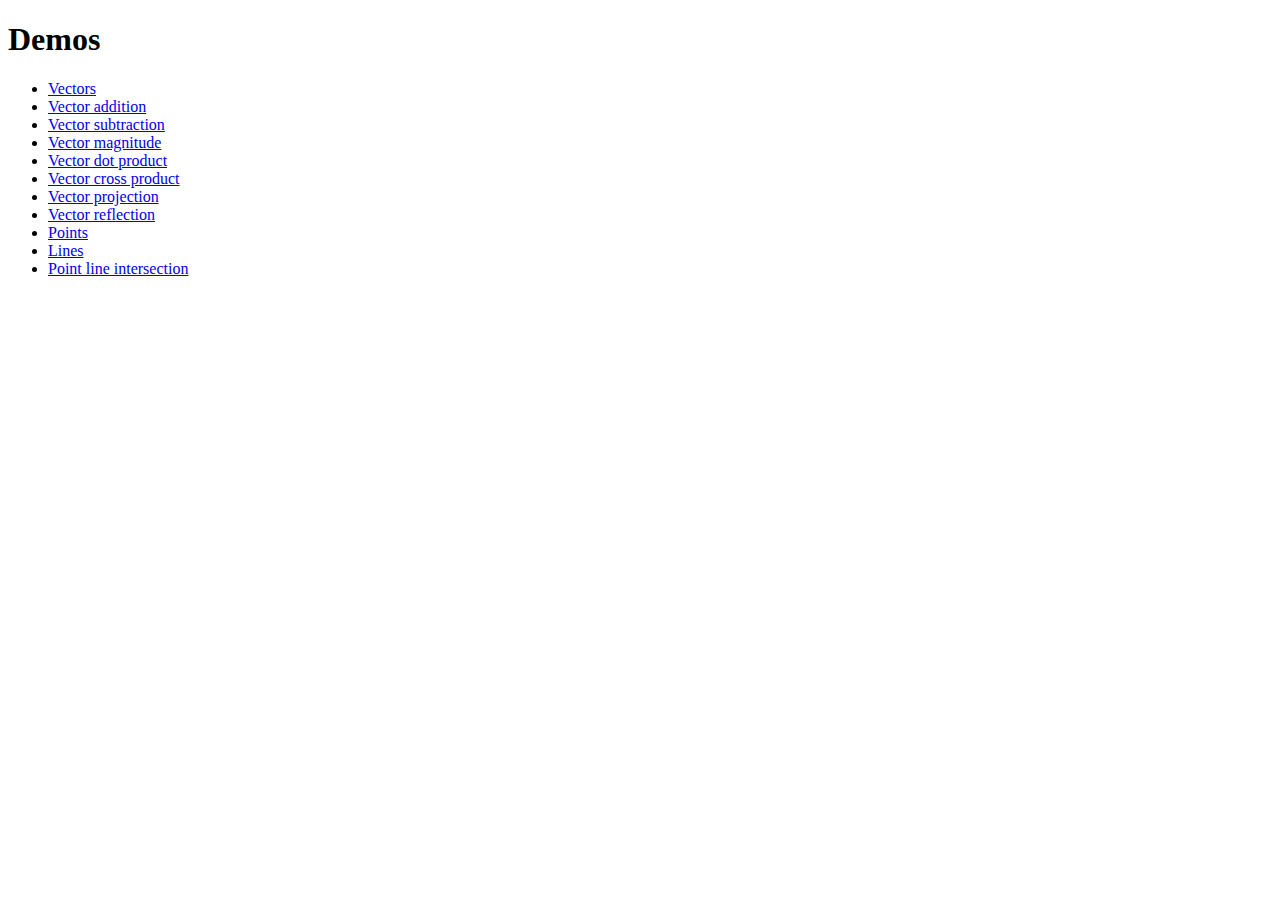
<file: index.html>
<!DOCTYPE html>
<html>
	<head>
		<title> Graphics guide demos </title>
	</head>
	<body>
		<h1> Demos </h1>
		<ul>
			<li><a href="vector0.html">Vectors</a></li>
			<li><a href="vector_add.html">Vector addition</a></li>
			<li><a href="vector_sub.html">Vector subtraction</a></li>
			<li><a href="vector_mag.html">Vector magnitude</a></li>
			<li><a href="vector_dot.html">Vector dot product</a></li>
			<li><a href="vector_cross.html">Vector cross product</a></li>
			<li><a href="vector_projection.html">Vector projection</a></li>
			<li><a href="vector_reflection.html">Vector reflection</a></li>
			<li><a href="points.html">Points</a></li>
			<li><a href="lines.html">Lines</a></li>
			<li><a href="point_line_intersection.html">Point line intersection</a></li>
		</ul>
	</body>
</html>
</file>
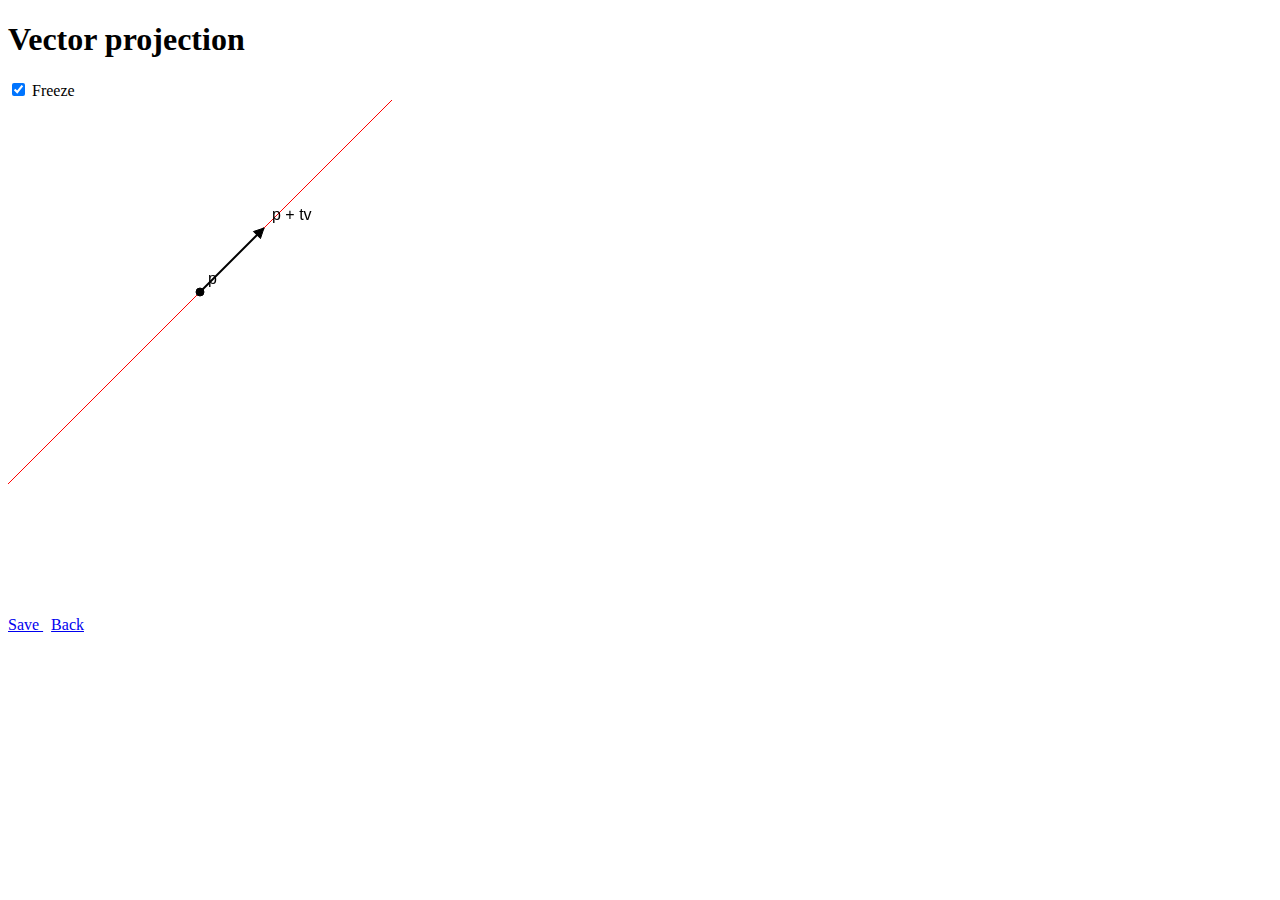
<file: lines.html>
<!DOCTYPE html>
<html>
	<head>
		<title> Graphics guide demos </title>
		<script src="common.js"></script>
		<script>
			let p = new vec2(256.0, 128.0);
			let p1 = new vec2(192.0, 192.0);

			demo.drag_control.draggables.push(new draggable((pos) => { }, (pos) => { },
				(pos) => { p = pos.copy(); }, new circle_hit_shape(p, 6.0)));

			demo.drag_control.draggables.push(new draggable((pos) => { }, (pos) => { },
			 (pos) => { p1 = pos.copy(); }, new circle_hit_shape(p1, 6.0)));

			demo.on_draw.push((c, frozen) =>
			{
				const v = vec2.sub(p, p1);

				const l0 = new line2(p1, v);

				const arw = new arrow2(p1, p);

				const po0 = new point2(p);

				let red_style = default_style.copy();
				red_style.stroke_style = "#FF0000";
				red_style.fill_style = "#FF0000";
				red_style.line_width = 1.0;

				line2.draw(c, l0, -512.0, 512.0, red_style);
				arrow2.draw(c, arw, default_style);

				c.font = "16px sans-serif";
				c.fillText('p', p1.x + 8.0, p1.y - 8.0);
				c.fillText('p + tv', p.x + 8.0, p.y - 8.0);
			});
		</script>
	</head>
	<body>
		<h1> Vector projection </h1>
		<input type="checkbox" id="freeze-check" name="freeze" checked>
		<label for="freeze">Freeze</label>
		<div>
			<canvas id="canv" width=512 height=512> Canvas not supported </canvas>
		</div>
		<a href='#' id="save-button"> Save </a>&nbsp;
		<a href='index.html'> Back </a>

	</body>
</html>
</file>
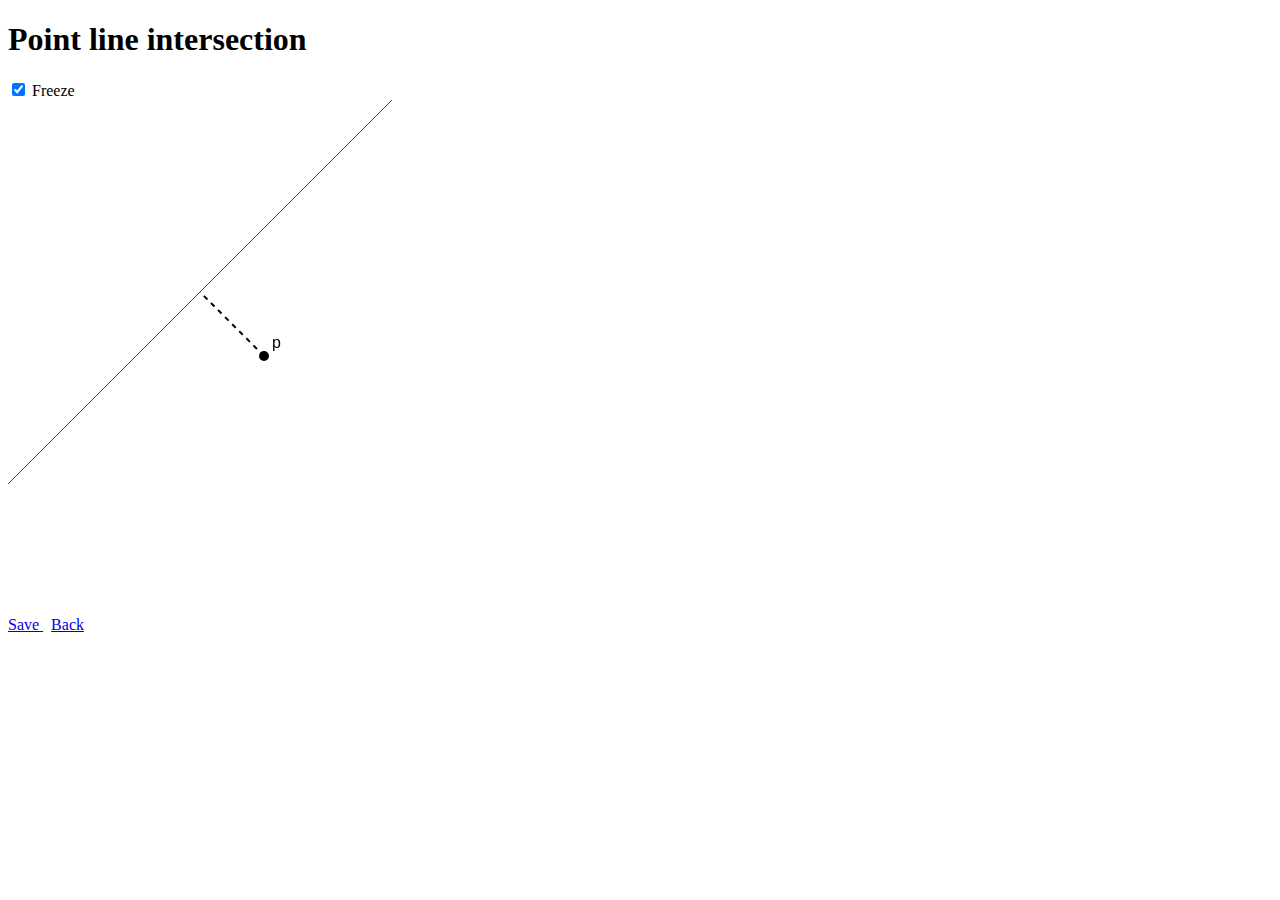
<file: point_line_intersection.html>
<!DOCTYPE html>
<html>
	<head>
		<title> Graphics guide demos </title>
		<script src="common.js"></script>
		<script>
			let p = new vec2(256.0, 128.0);
			let p1 = new vec2(192.0, 192.0);
			let p2 = new vec2(256.0, 256.0);

			make_draggable_point(demo.drag_control, p);
			make_draggable_point(demo.drag_control, p1);
			make_draggable_point(demo.drag_control, p2);

			demo.on_draw.push((c, frozen) =>
			{
				const v = vec2.sub(p, p1);

				const l0 = new line2(p1, v);
				
				const v1 = vec2.project(vec2.sub(p2, p1), vec2.normalize(v));
				const p3 = vec2.add(p1, v1);

				const po0 = new point2(p);

				const pt0 = new point2(p);
				const pt1 = new point2(p1);
				const pt2 = new point2(p2);

				const ls0 = new line_seg2(p2, p3);

				let red_style = default_style.copy();
				red_style.stroke_style = "#FF0000";
				red_style.fill_style = "#FF0000";
				red_style.line_width = 1.0;

				line2.draw(c, l0, -512.0, 512.0, red_style);

				let dashed_style = default_style.copy();
				dashed_style.line_dash = [5.0];
				line_seg2.draw(c, ls0, dashed_style);

				if(!frozen)
				{
					point2.draw(c, pt0, default_style);
					point2.draw(c, pt1, default_style);
				}

				point2.draw(c, pt2, default_style);

				c.font = "16px sans-serif";
				c.fillText('p', p2.x + 8.0, p2.y - 8.0);
			});
		</script>
	</head>
	<body>
		<h1> Point line intersection </h1>
		<input type="checkbox" id="freeze-check" name="freeze" checked>
		<label for="freeze">Freeze</label>
		<div>
			<canvas id="canv" width=512 height=512> Canvas not supported </canvas>
		</div>
		<a href='#' id="save-button"> Save </a>&nbsp;
		<a href='index.html'> Back </a>
	</body>
</html>
</file>
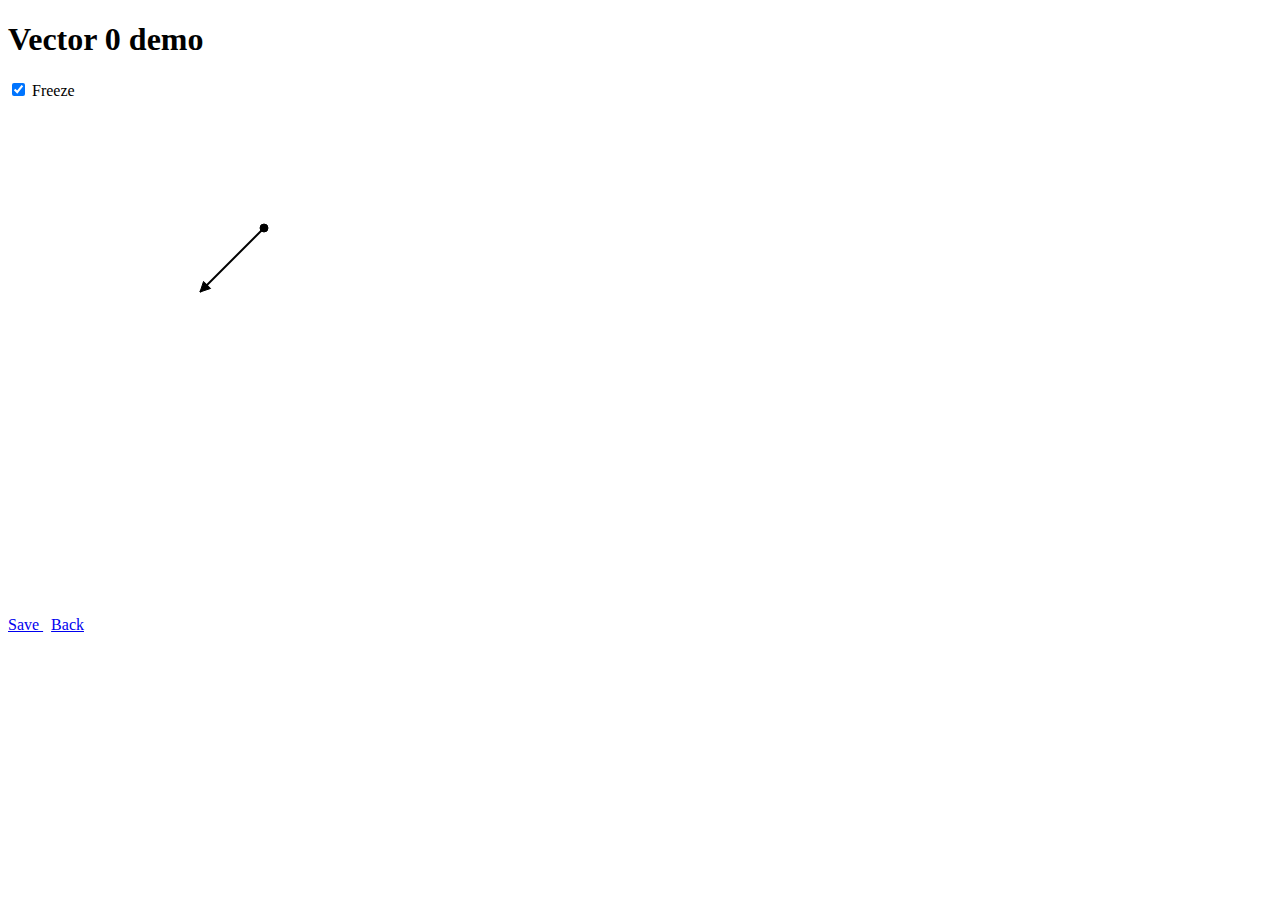
<file: vector0.html>
<!DOCTYPE html>
<html>
	<head>
		<title> Graphics guide demos </title>
		<script src="common.js"></script>
		<script>
			p = new vec2(256.0, 128.0);
			p1 = new vec2(192.0, 192.0);

			demo.drag_control.draggables.push(new draggable((pos) =>
			{
			}, (pos) =>
			{
			}, (pos) =>
			{
				p = pos.copy();
			}, new circle_hit_shape(p, 6.0)));

			demo.drag_control.draggables.push(new draggable((pos) => { }, (pos) => { },
			 (pos) =>
			{
				p1 = pos.copy();
			}, new circle_hit_shape(p1, 6.0)));

			demo.on_draw.push((c, freeze) =>
			{
				const arw = new arrow2(p, p1);

				arrow2.draw(c, arw, default_style);

			});
		</script>
	</head>
	<body>
		<h1> Vector 0 demo </h1>
		<input type="checkbox" id="freeze-check" name="freeze" checked>
		<label for="freeze">Freeze</label>
		<div>
			<canvas id="canv" width=512 height=512> Canvas not supported </canvas>
		</div>
		<a href='#' id="save-button"> Save </a>&nbsp;
		<a href='index.html'> Back </a>
	</body>
</html>
</file>
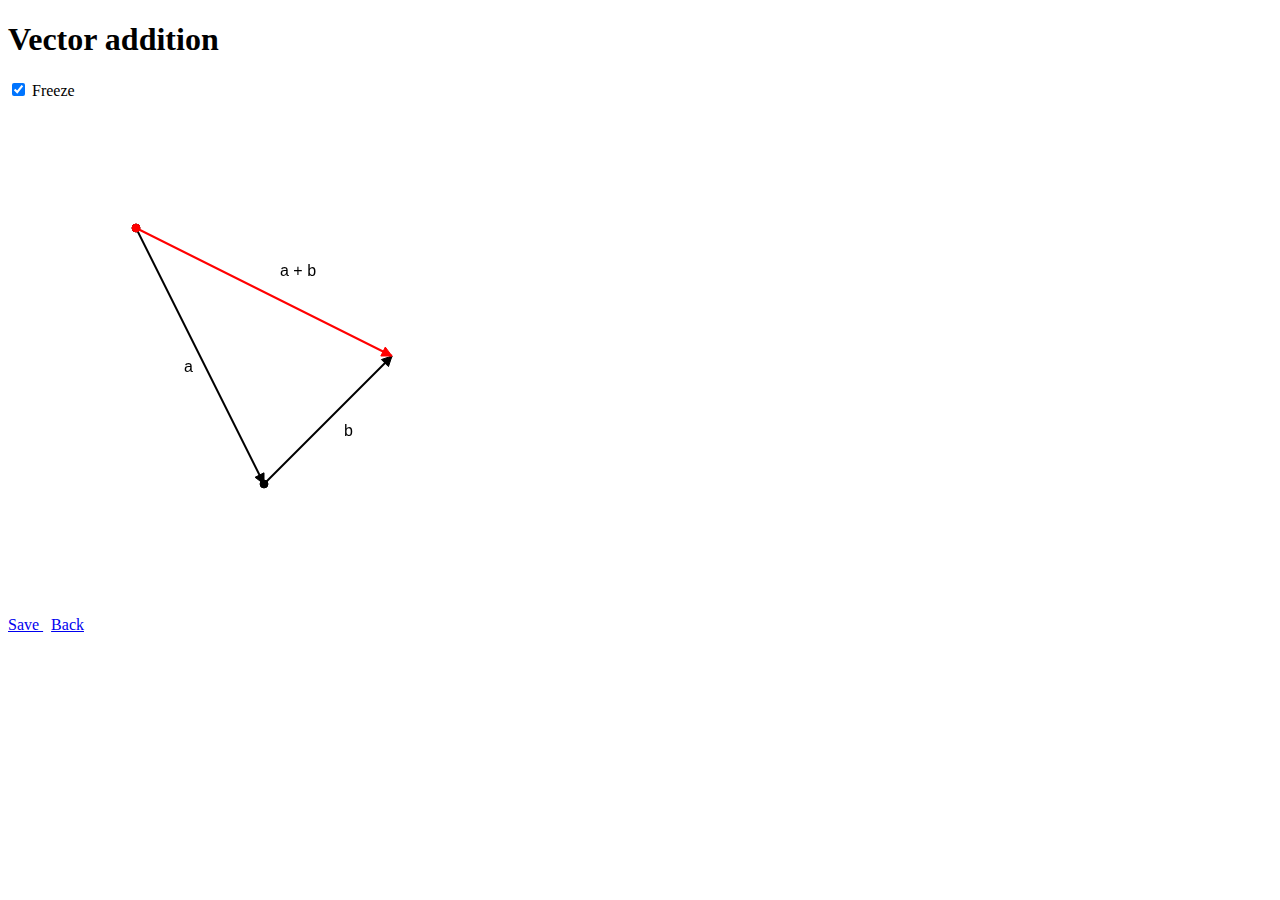
<file: vector_add.html>
<!DOCTYPE html>
<html>
	<head>
		<title> Graphics guide demos </title>
		<script src="common.js"></script>
		<script>
			let p0 = new vec2(128.0, 128.0);
			let p1 = new vec2(256.0, 384.0);
			let p2 = new vec2(384.0, 256.0);

			make_draggable_point(demo.drag_control, p0);
			make_draggable_point(demo.drag_control, p1);
			make_draggable_point(demo.drag_control, p2);

			demo.on_draw.push((c) =>
			{
				const arw = new arrow2( p0, p1);
				const arw1 = new arrow2( p1, p2);
				const arw2 = new arrow2( p0, p2);

				arrow2.draw(c, arw, default_style);
				arrow2.draw(c, arw1, default_style);

				let red_style = default_style.copy();
				red_style.stroke_style = '#FF0000';
				red_style.fill_style = '#FF0000';

				arrow2.draw(c, arw2, red_style);

				const m0 = vec2.add(vec2.midpoint(p0, p1), new vec2(-16.0, 16.0));
				const m1 = vec2.add(vec2.midpoint(p1, p2), new vec2(16.0, 16.0));
				const m2 = vec2.add(vec2.midpoint(p0, p2), new vec2(16.0, -16.0));

				c.font = "16px sans-serif";
				c.fillText('a', m0.x, m0.y);
				c.fillText('b', m1.x, m1.y);
				c.fillText('a + b', m2.x, m2.y);
			});
		</script>
	</head>
	<body>
		<h1> Vector addition </h1>
		<input type="checkbox" id="freeze-check" name="freeze" checked>
		<label for="freeze">Freeze</label>
		<div>
			<canvas id="canv" width=512 height=512> Canvas not supported </canvas>
		</div>
		<a href='#' id="save-button"> Save </a>&nbsp;
		<a href='index.html'> Back </a>
	</body>
</html>
</file>
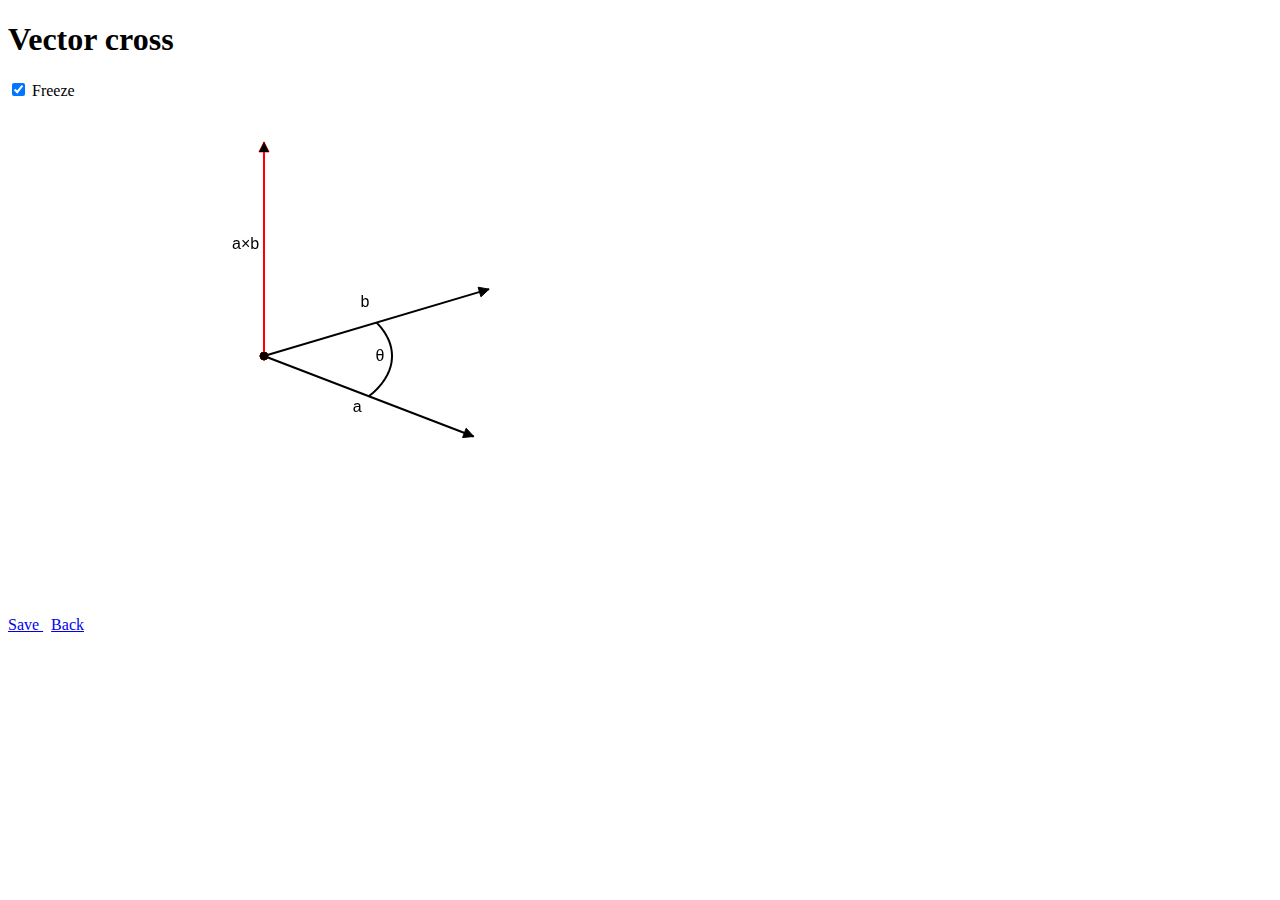
<file: vector_cross.html>
<!DOCTYPE html>
<html>
	<head>
		<title> Graphics guide demos </title>
		<script src="common.js"></script>
		<script>
			const x_basis = vec3.normalize(new vec3(1.0, 0.7, 0.0));
			const y_basis_temp = vec3.normalize(new vec3(0.0, 0.8, 1.0));
			const z_basis = vec3.normalize(vec3.cross(x_basis, y_basis_temp));
			const y_basis = vec3.cross(x_basis, z_basis);

			const view = new view_transform(
				mat3.from_rows(x_basis, y_basis, z_basis),
				new vec3(256.0, 256.0, 0.0),
				new mat3());

			let p0 = new vec3(0.0, 0.0, 0.0);
			let v0 = new vec3(1.0, 0.0, 0.0);
			let v1 = vec3.normalize(new vec3(0.5, 1.0, 0.0));
			let v2 = vec3.normalize(vec3.cross(v0, v1));

			let p1 = vec3.add(p0, vec3.scale(v0, 256.0));
			let p2 = vec3.add(p0, vec3.scale(v1, 256.0));
			let p3 = vec3.add(p0, vec3.scale(v2, 256.0));

			const recompute = () =>
			{	
				v0 = vec3.normalize(vec3.sub(p1, p0));
				v1 = vec3.normalize(vec3.sub(p2, p0));
				v2 = vec3.normalize(vec3.cross(v0, v1));
				p3 = vec3.add(p0, vec3.scale(v2, 256.0));
			};

			let p0_anchor = view.project(p0);
			let p1_anchor = view.project(p1);
			let p2_anchor = view.project(p2);

			demo.drag_control.draggables.push(new draggable((pos) =>
			{
			}, (pos) =>
			{
			}, (pos) =>
			{
				const diff = vec2.sub(pos, p0_anchor);
				p0_anchor.x = pos.x;
				p0_anchor.y = pos.y;
				const diff_view = view.deorient(new vec3(diff.x, diff.y, 0.0));
				p0.x += diff_view.x;
				p0.y += diff_view.y;
				p0.z += diff_view.z;
				recompute();
				
			}, new circle_hit_shape(p0_anchor, 6.0)));

			demo.drag_control.draggables.push(new draggable((pos) =>
			{
			}, (pos) =>
			{
			}, (pos) =>
			{
				const diff = vec2.sub(pos, p1_anchor);
				p1_anchor.x = pos.x;
				p1_anchor.y = pos.y;
				const diff_view = view.deorient(new vec3(diff.x, diff.y, 0.0));
				p1.x += diff_view.x;
				p1.y += diff_view.y;
				p1.z += diff_view.z;
				recompute();
				
			}, new circle_hit_shape(p1_anchor, 6.0)));

			demo.drag_control.draggables.push(new draggable((pos) =>
			{
			}, (pos) =>
			{
			}, (pos) =>
			{
				const diff = vec2.sub(pos, p2_anchor);
				p2_anchor.x = pos.x;
				p2_anchor.y = pos.y;
				const diff_view = view.deorient(new vec3(diff.x, diff.y, 0.0));
				p2.x += diff_view.x;
				p2.y += diff_view.y;
				p2.z += diff_view.z;
				recompute();
				
			}, new circle_hit_shape(p2_anchor, 6.0)));

			demo.on_draw.push((c) =>
			{

				const poly0 = poly_3.arc_between(
					vec3.sub(vec3.midpoint(p0, p1), p0),
					vec3.sub(vec3.midpoint(p0, p2), p0),
					p0,
					40
					);

				const poly1 = poly_3.arc_between(
					new vec3(0.0, 0.0, 128.0),
					new vec3(0.0, 128.0, 0.0),
					new vec3(0.0, 0.0, 0.0),
					40
					);

				const arw = new arrow2(p0, p1);
				const arw1 = new arrow2(p0, p2);
				const arw2 = new arrow3(p0, p3);

				const ang = angle2.from_points(p1, p0, p2);

				let red_style = default_style.copy();
				red_style.stroke_style = '#FF0000';

				arrow3.draw(c, view, arw, default_style);
				arrow3.draw(c, view, arw1, default_style);
				arrow3.draw(c, view, arw2, red_style);

				poly_3.draw(c, view, poly0, default_style);

				const m0 = view.project(vec3.midpoint(p0, p1));
				const m1 = view.project(vec3.midpoint(p0, p2));
				const m2 = view.project(vec3.midpoint(p0, p3));

				const theta_pos = view.project(vec3.add(p0, new vec3(80.0, 80.0, 0.0)));

				c.font = "16px sans-serif";
				c.fillText('a', m0.x - 16.0, m0.y + 16.0);
				c.fillText('b', m1.x - 16.0, m1.y - 16.0);
				c.fillText('a\u00D7b', m2.x - 32.0, m2.y);
				c.fillText('\u03B8', theta_pos.x, theta_pos.y + 16.0);
			});
		</script>
	</head>
	<body>
		<h1> Vector cross </h1>
		<input type="checkbox" id="freeze-check" name="freeze" checked>
		<label for="freeze">Freeze</label>
		<div>
			<canvas id="canv" width=512 height=512> Canvas not supported </canvas>
		</div>
		<a href='#' id="save-button"> Save </a>&nbsp;
		<a href='index.html'> Back </a>
	</body>
</html>
</file>
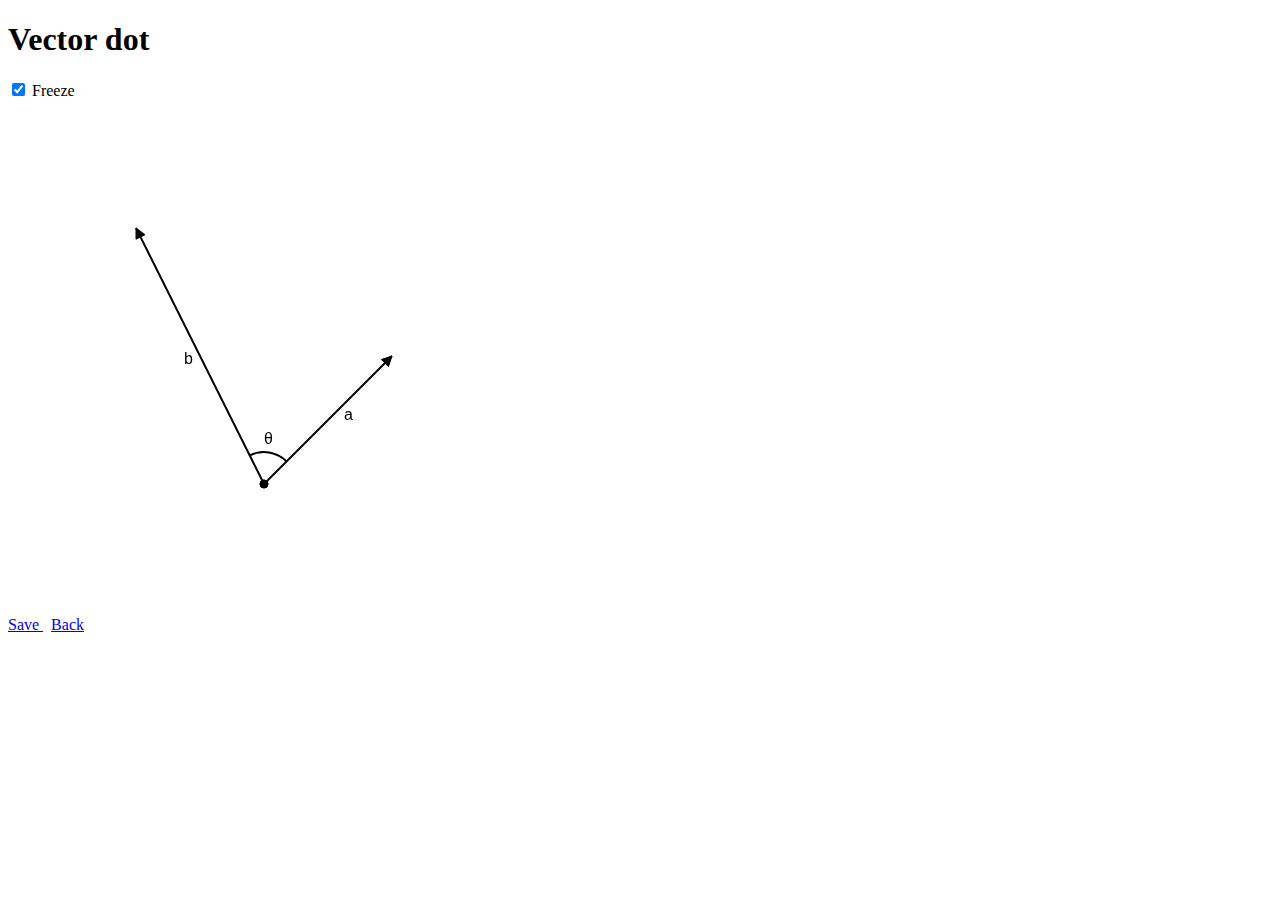
<file: vector_dot.html>
<!DOCTYPE html>
<html>
	<head>
		<title> Graphics guide demos </title>
		<script src="common.js"></script>
		<script>
			let p0 = new vec2(256.0, 384.0);
			let p1 = new vec2(384.0, 256.0);
			let p2 = new vec2(128.0, 128.0);

			make_draggable_point(demo.drag_control, p0);
			make_draggable_point(demo.drag_control, p1);
			make_draggable_point(demo.drag_control, p2);

			demo.on_draw.push((c) =>
			{
				const arw = new arrow2(p0, p1);
				const arw1 = new arrow2(p0, p2);

				const ang = angle2.from_points(p1, p0, p2);

				angle2.draw(c, ang, default_style);

				arrow2.draw(c, arw, default_style);
				arrow2.draw(c, arw1, default_style);

				const m0 = vec2.midpoint(p0, p1);
				const m1 = vec2.midpoint(p0, p2);

				c.font = "16px sans-serif";
				c.fillText('a', m0.x + 16.0, m0.y);
				c.fillText('b', m1.x - 16.0, m1.y + 8.0);
				c.fillText('\u03B8', p0.x, p0.y - 40.0);
			});
		</script>
	</head>
	<body>
		<h1> Vector dot </h1>
		<input type="checkbox" id="freeze-check" name="freeze" checked>
		<label for="freeze">Freeze</label>
		<div>
			<canvas id="canv" width=512 height=512> Canvas not supported </canvas>
		</div>
		<a href='#' id="save-button"> Save </a>&nbsp;
		<a href='index.html'> Back </a>
	</body>
</html>
</file>
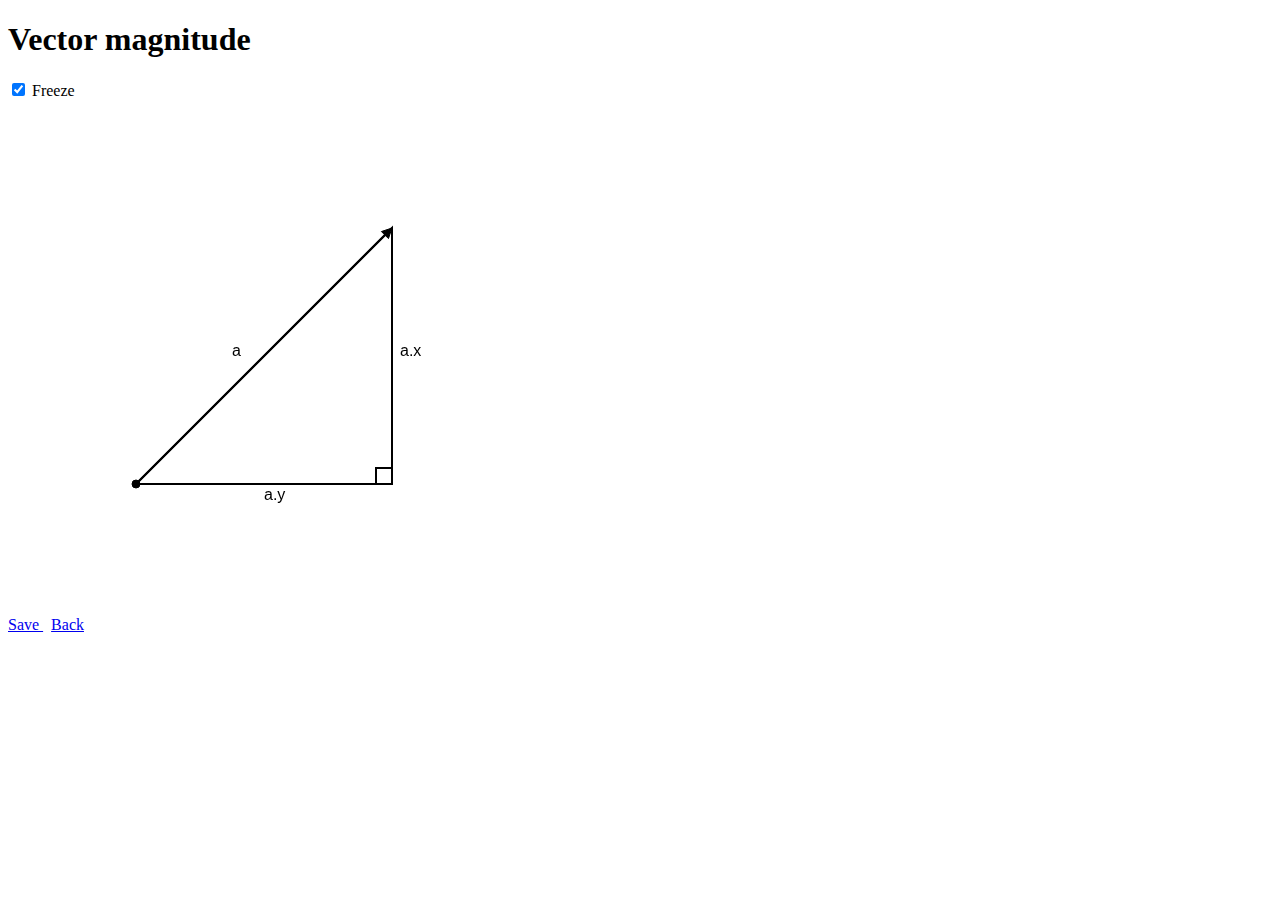
<file: vector_mag.html>
<!DOCTYPE html>
<html>
	<head>
		<title> Graphics guide demos </title>
		<script src="common.js"></script>
		<script>
			let p0 = new vec2(128.0, 384.0);
			let p1 = new vec2(384.0, 128.0);
			make_draggable_point(demo.drag_control, p0);
			make_draggable_point(demo.drag_control, p1);

			demo.on_draw.push((c) =>
			{
				const d = vec2.sub(p1, p0);
				const corner = vec2.add(p0, new vec2(d.x, 0.0));
				const tri = new right_triangle2(p0, new vec2(1.0, 0.0), d.x, d.y);
				const arw = new arrow2(p0, p1);

				right_triangle2.draw(c, tri, default_style);
				arrow2.draw(c, arw, default_style);

				const m0 = vec2.add(vec2.midpoint(p0, p1), new vec2(-16.0, 16.0));
				const m1 = vec2.midpoint(p1, corner);
				const m2 = vec2.midpoint(p0, corner);

				c.font = "16px sans-serif";
				c.fillText('a', m0.x - 16.0, m0.y - 16.0);
				c.fillText('a.x', m1.x + 8.0, m1.y);
				c.fillText('a.y', m2.x, m2.y + 16.0);
			});
		</script>
	</head>
	<body>
		<h1> Vector magnitude </h1>
		<input type="checkbox" id="freeze-check" name="freeze" checked>
		<label for="freeze">Freeze</label>
		<div>
			<canvas id="canv" width=512 height=512> Canvas not supported </canvas>
		</div>
		<a href='#' id="save-button"> Save </a>&nbsp;
		<a href='index.html'> Back </a>
	</body>
</html>
</file>
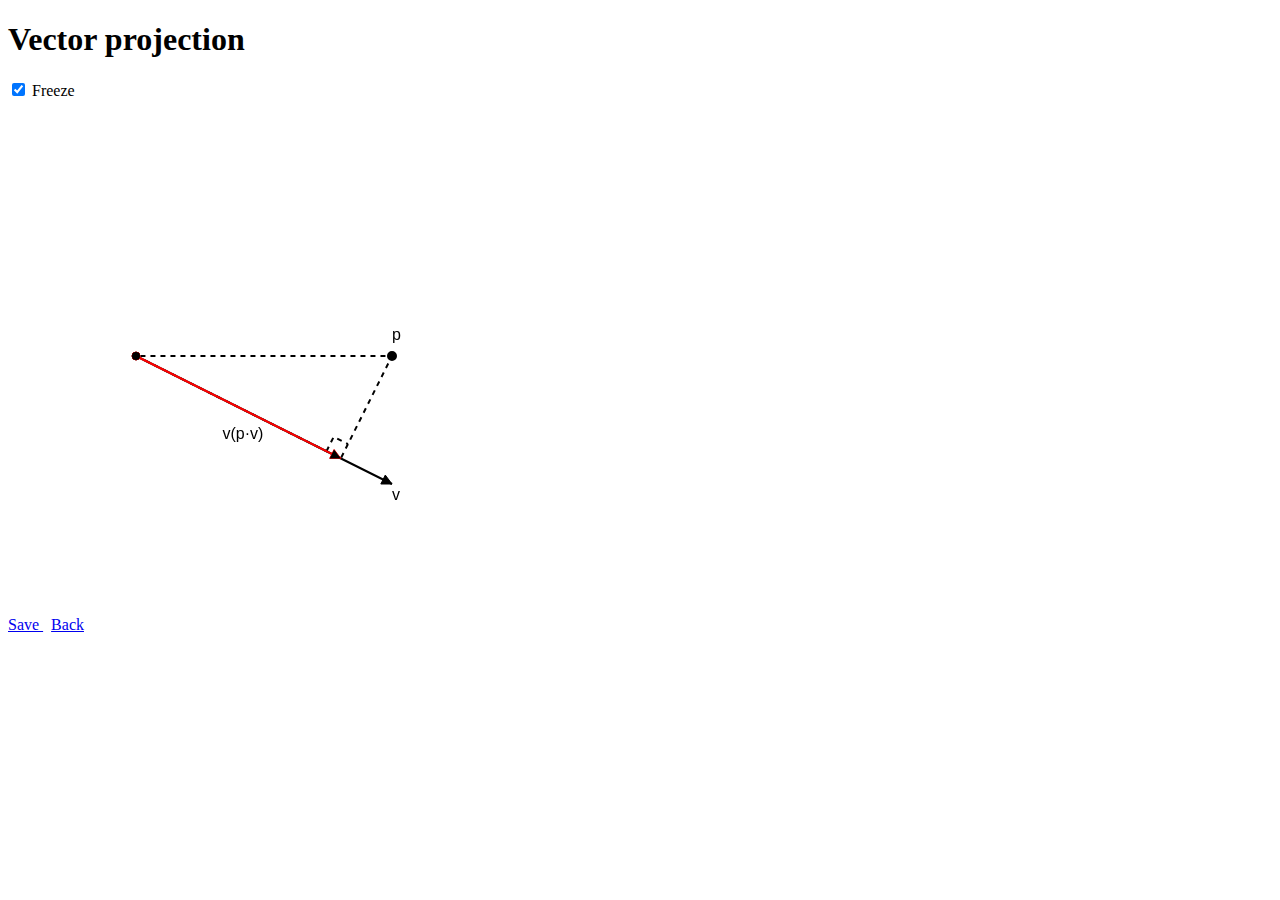
<file: vector_projection.html>
<!DOCTYPE html>
<html>
	<head>
		<title> Graphics guide demos </title>
		<script src="common.js"></script>
		<script>
			let p0 = new vec2(128.0, 256.0);
			let p1 = new vec2(384.0, 384.0);
			let p2 = new vec2(384.0, 256.0);

			make_draggable_point(demo.drag_control, p0);
			make_draggable_point(demo.drag_control, p1);
			make_draggable_point(demo.drag_control, p2);

			demo.on_draw.push((c) =>
			{

				const v0 = vec2.sub(p1, p0);
				const v1 = vec2.sub(p2, p0);

				const vp = vec2.project(v1, vec2.normalize(v0));

				const tri0 = new right_triangle2(p0,
						vec2.normalize(v0),
						vec2.length(vp),
						-vec2.length(vec2.sub(v1, vp)));
						
				const l0 = new line_seg2(p0, p2);
				const l1 = new line_seg2(vp, p2);

				const arw = new arrow2(p0, p1);
				const arw2 = new arrow2(p0, vec2.add(vp, p0));
				const point0 = new point2(p2);

				arrow2.draw(c, arw, default_style);
				point2.draw(c, point0, default_style);

				let dashed_style = default_style.copy();
				dashed_style.line_dash = [5.0];

				right_triangle2.draw(c, tri0, dashed_style);

				let red_style = default_style.copy();
				red_style.stroke_style = '#FF0000';	

				arrow2.draw(c, arw2, red_style);

				const m0 = vec2.midpoint(p0, vec2.add(vp, p0));

				c.font = "16px sans-serif";
				c.fillText('p', p2.x, p2.y - 16.0);
				c.fillText('v', p1.x, p1.y + 16.0);
				c.fillText('v(p\u00B7v)', m0.x - 16.0, m0.y + 32.0);
			});
		</script>
	</head>
	<body>
		<h1> Vector projection </h1>
		<input type="checkbox" id="freeze-check" name="freeze" checked>
		<label for="freeze">Freeze</label>
		<div>
			<canvas id="canv" width=512 height=512> Canvas not supported </canvas>
		</div>
		<a href='#' id="save-button"> Save </a>&nbsp;
		<a href='index.html'> Back </a>
	</body>
</html>
</file>
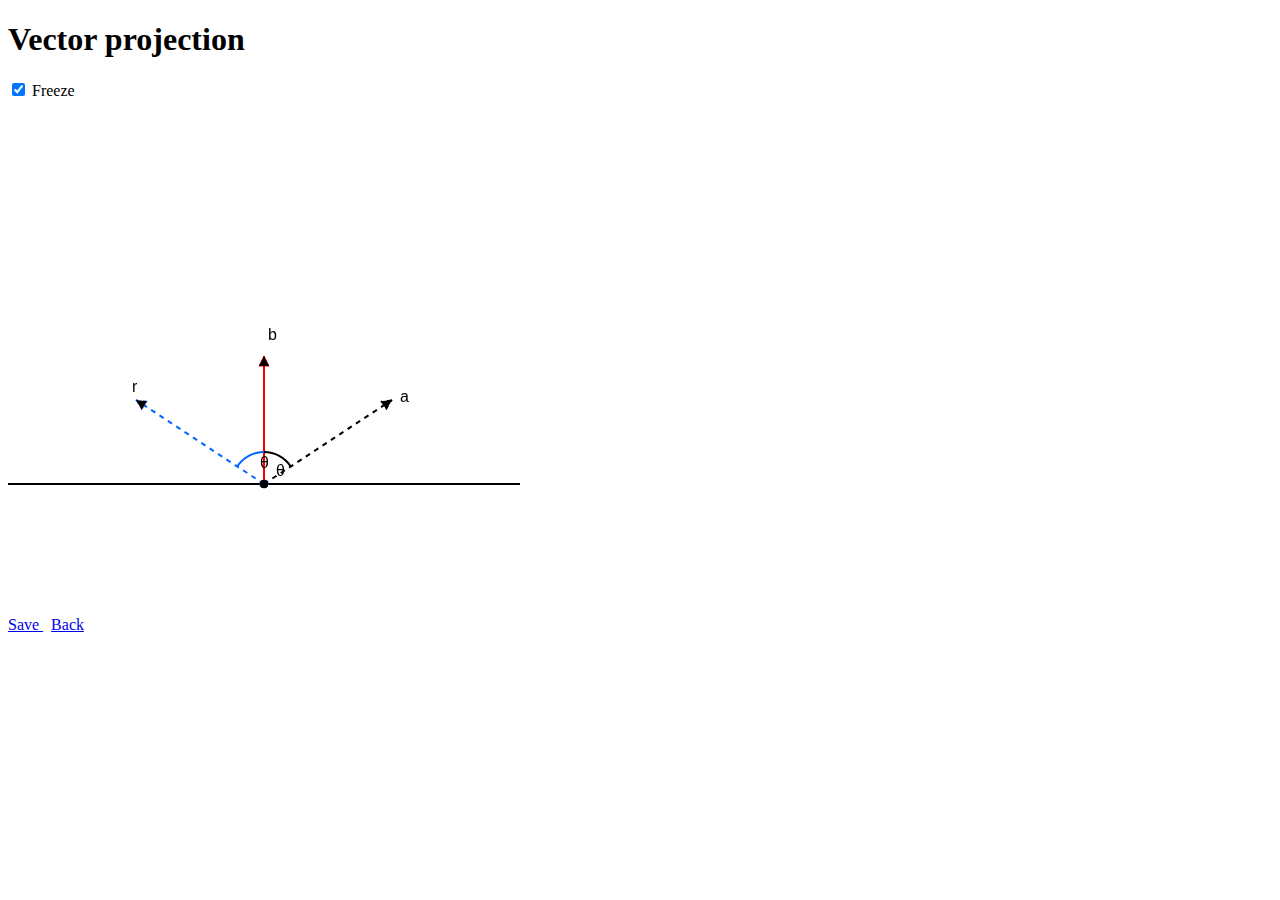
<file: vector_reflection.html>
<!DOCTYPE html>
<html>
	<head>
		<title> Graphics guide demos </title>
		<script src="common.js"></script>
		<script>
			let p3 = new vec2(256.0, 384.0);
			let p4 = new vec2(256.0, 256.0);
			let p5 = new vec2(384.0, 300.0);

			make_draggable_point(demo.drag_control, p3);
			make_draggable_point(demo.drag_control, p4);
			make_draggable_point(demo.drag_control, p5);

			demo.on_draw.push((c) =>
			{
				const v0 = vec2.normalize(vec2.sub(p4, p3));
				const v1 = vec2.rotate(v0,  -Math.PI / 2.0);

				let p0 = vec2.add(vec2.scale(v1, 256.0), p3);//new vec2(128.0, 256.0);
				let p1 = vec2.add(vec2.scale(v1, -256.0), p3);

				const v2 = vec2.normalize(vec2.sub(p5, p3));	
				const v3 = vec2.reflect(v2, v0);
				
				const p6 = vec2.add(p3, vec2.scale(v3, vec2.length(vec2.sub(p3, p5))));

				const l0 = new line_seg2(p0, p1);
				const arw0 = new arrow2(p3, p4);
				const arw1 = new arrow2(p3, p5);
				const arw2 = new arrow2(p3, p6);

				const ang0 = angle2.from_points(p5, p3, p4);
				const ang1 = angle2.from_points(p4, p3, p6);

				line_seg2.draw(c, l0, default_style);
				let red_style = default_style.copy();
				red_style.stroke_style = '#FF0000';	

				arrow2.draw(c, arw0, red_style);

				angle2.draw(c, ang0, default_style);
				
				let dashed_style = default_style.copy();
				dashed_style.line_dash = [5.0];

				arrow2.draw(c, arw1, dashed_style);

				let blue_style = default_style.copy();
				blue_style.stroke_style = '#0066FF';

				let dashed_blue_style = dashed_style.copy();
				dashed_blue_style.stroke_style = '#0066FF';

				arrow2.draw(c, arw2, dashed_blue_style);
				angle2.draw(c, ang1, blue_style);

				c.font = "16px sans-serif";
				c.fillText('a', p5.x + 8.0, p5.y + 2.0);
				c.fillText('b', p4.x + 4.0, p4.y - 16.0);
				c.fillText('r', p6.x - 4.0, p6.y - 8.0);
				c.fillText(c_theta, p3.x - 4.0, p3.y - 16.0);
				c.fillText(c_theta, p3.x + 12.0, p3.y - 8.0);
			});
		</script>
	</head>
	<body>
		<h1> Vector projection </h1>
		<input type="checkbox" id="freeze-check" name="freeze" checked>
		<label for="freeze">Freeze</label>
		<div>
			<canvas id="canv" width=512 height=512> Canvas not supported </canvas>
		</div>
		<a href='#' id="save-button"> Save </a>&nbsp;
		<a href='index.html'> Back </a>
	</body>
</html>
</file>
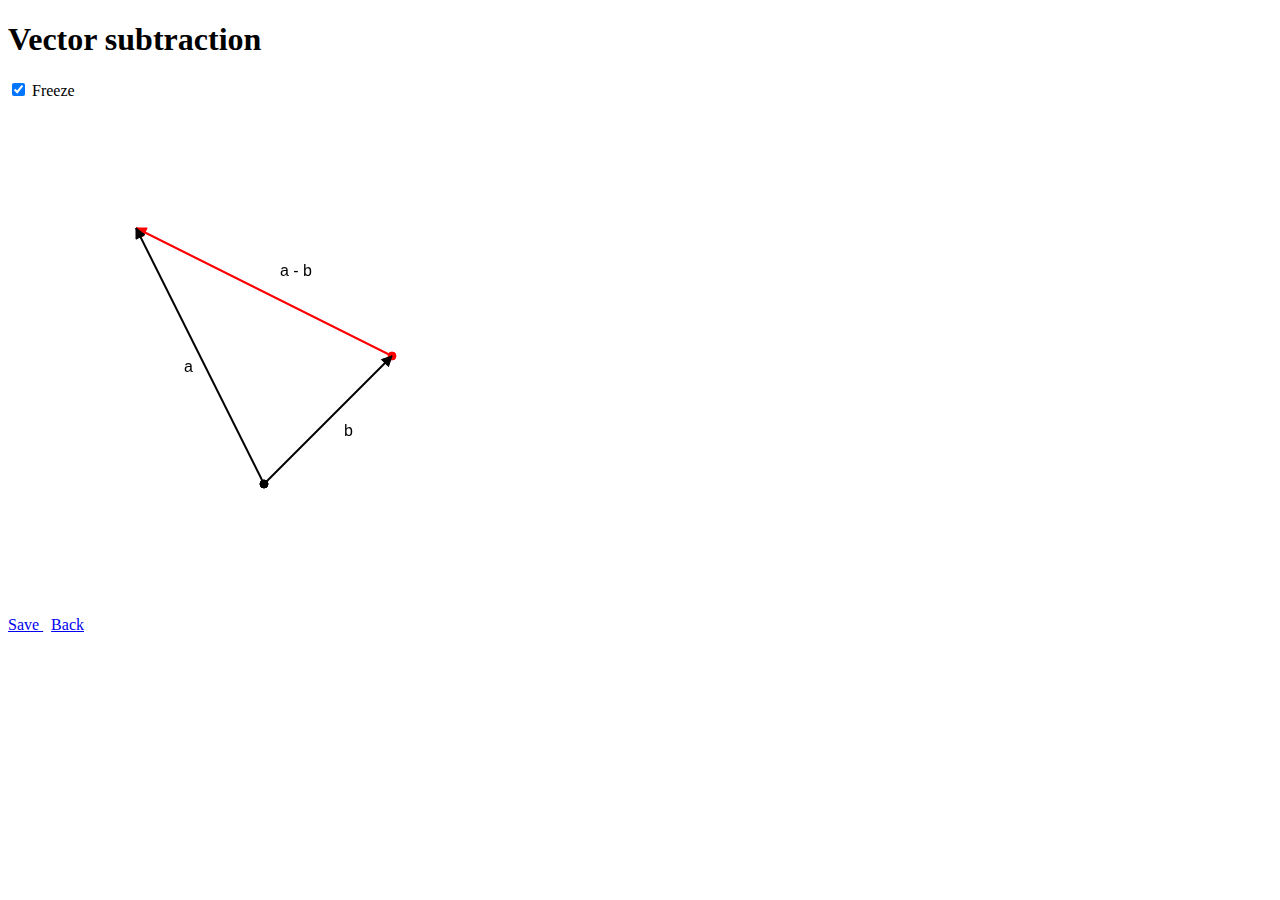
<file: vector_sub.html>
<!DOCTYPE html>
<html>
	<head>
		<title> Graphics guide demos </title>
		<script src="common.js"></script>
		<script>
			let p0 = new vec2(128.0, 128.0);
			let p1 = new vec2(256.0, 384.0);
			let p2 = new vec2(384.0, 256.0);

			make_draggable_point(demo.drag_control, p0);
			make_draggable_point(demo.drag_control, p1);
			make_draggable_point(demo.drag_control, p2);

			demo.on_draw.push((c) =>
			{
				const arw = new arrow2( p1, p0);
				const arw1 = new arrow2( p1, p2);
				const arw2 = new arrow2( p2, p0);

				let red_style = default_style.copy();
				red_style.stroke_style = '#FF0000';
				red_style.fill_style = '#FF0000';

				arrow2.draw(c, arw2, red_style);

				arrow2.draw(c, arw, default_style);
				arrow2.draw(c, arw1, default_style);

				const m0 = vec2.add(vec2.midpoint(p0, p1), new vec2(-16.0, 16.0));
				const m1 = vec2.add(vec2.midpoint(p1, p2), new vec2(16.0, 16.0));
				const m2 = vec2.add(vec2.midpoint(p0, p2), new vec2(16.0, -16.0));

				c.font = "16px sans-serif";
				c.fillText('a', m0.x, m0.y);
				c.fillText('b', m1.x, m1.y);
				c.fillText('a - b', m2.x, m2.y);
			});
		</script>
	</head>
	<body>
		<h1> Vector subtraction </h1>
		<input type="checkbox" id="freeze-check" name="freeze" checked>
		<label for="freeze">Freeze</label>
		<div>
			<canvas id="canv" width=512 height=512> Canvas not supported </canvas>
		</div>
		<a href='#' id="save-button"> Save </a>&nbsp;
		<a href='index.html'> Back </a>
	</body>
</html>
</file>
